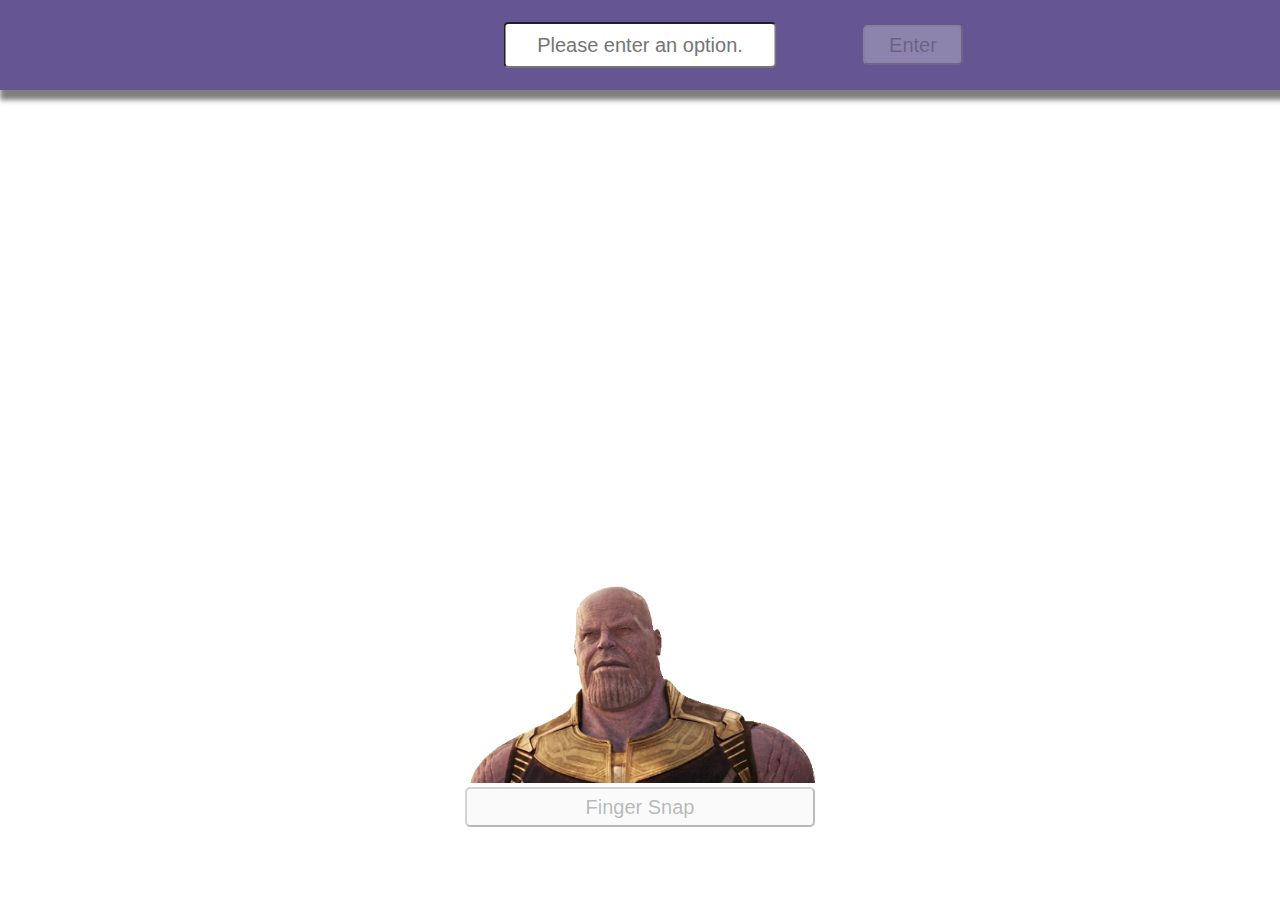
<file: index.html>
<!DOCTYPE html>
<html>

<head>
	<title>Thanos FingerSnap</title>
	<script src="https://ajax.googleapis.com/ajax/libs/jquery/1.12.4/jquery.min.js"></script>
	<style type="text/css">
		* {
			margin: 0;
		}

		.header {
			height: 10vh;
			background-color: #645693;
			text-align: center;
			vertical-align: middle;
			overflow: hidden;
			box-shadow: 5px 5px 5px 5px grey;
		}

		.header * {
			position: relative;
			top: 50%;
			left: 50%;
			transform: translate(-50%, -50%);
			border-radius: 5px;
			height: 40px;
			float: left;
			font-size: 20px;
			text-align: center
		}

		#choice_input:focus {
			outline: none;
		}

		#write_choice_btn {
			width: 100px;
		}

		#write_choice_btn:hover {
			opacity: 0.8;
		}

		#choice_list {
			height: 45vh;
			display: grid;
			grid-auto-rows: 30px;
			grid-template-columns: repeat(6, 1fr);
			grid-gap: 2rem;
			padding-top: 30px;

		}

		.choice {
			text-align: center;
			font-size: 30px;
			font-weight: bold;
		}

		.content {
			display: grid;
			grid-template-columns: repeat(auto-fit, 1fr);
			place-content: center center;
			height: 40vh;
		}

		.img_div {
			position: relative;
		}

		.img_div img {
			width: 350px;
			height: 200px;
		}

		/*.ment_div{
			text-align: center;
		}*/

		#finger_snap_btn {
			display: block;
			width: 100%;
			height: 40px;
			border-radius: 5px;
			font-size: 20px;
		}

		#finger_snap_btn:hover {
			opacity: 0.8;
		}

		.hidden_img {
			animation-name: thanosFadeOut;
			animation-duration: 0.3s;
		}

		.default_hidden_img {
			display: none;
		}

		#finger_snap_sound {
			position: absolute;
			left: -999px;
		}

		@keyframes thanosFadeOut {
			from {
				opacity: 1;
			}

			to {
				opacity: 0;
				display: none;
			}
		}
	</style>
</head>

<body>
	<div class="container">
		<div class="header">
			<input type="text" id="choice_input" placeholder="Please enter an option."
				onkeypress="if(event.keyCode==13){choiceListUpFunc()}">
			<button id="write_choice_btn" disabled="true">Enter</button>
		</div>
		<div id="choice_list">
		</div>
		<div class="content">
			<div class="img_div">
				<img id="thanos_normal" src="thanos_normal.png" alt="thanos_normal">
				<img id="thanos_finger" class="default_hidden_img" src="thanos_finger.png" alt="thanos_finger">
				<button id="finger_snap_btn" disabled="true">
					Finger Snap
				</button>
			</div>
			<!-- <div class="ment_div">
				<p class="thanos_ment">I'll fix your choice disorder.</p>	
			</div> -->
			<audio id="finger_snap_sound" controls src="Finger-snap.mp3"></audio>
		</div>

	</div>

	<script type="text/javascript">
		const thanosFingerImg = document.getElementById("thanos_finger");
		const thanosNormalImg = document.getElementById("thanos_normal");
		const choiceInput = document.getElementById("choice_input");
		const writeChoiceBtn = document.getElementById("write_choice_btn");
		const fingerSnapBtn = document.getElementById("finger_snap_btn");
		const fingerSnapSound = document.getElementById("finger_snap_sound");
		//const choiceList = document.getElementById("choice_list");

		const choiceInputWrite = () => {
			if (choiceInput.value == "") {
				writeChoiceBtn.disabled = true;
			} else {
				writeChoiceBtn.disabled = false;
			};
		}

		// chice list가 비어있다면(선택지가 없다면) 핑거스냅 버튼은 비활성화 된다.
		const fingerSnapBtnTrigger = () => {
			if ($('.choice')) {
				fingerSnapBtn.disabled = false;
			} else {
				fingerSnapBtn.disabled = true;
			}
		}

		choiceInput.onkeydown = choiceInputWrite;
		choiceInput.onmousedown = choiceInputWrite;

		// 입력한 글자를 선택지 후보군에 리스트업 하는 함수
		const choiceListUpFunc = () => {
			if (writeChoiceBtn.disabled == false) {
				const div = document.createElement("div");
				let node = document.createTextNode(choiceInput.value);
				div.appendChild(node);
				const choiceList = document.getElementById('choice_list');
				choiceList.appendChild(div);
				div.classList.add("choice");

				choiceInput.value = "";
				writeChoiceBtn.disabled = true;
				fingerSnapBtnTrigger();
			} else (alert("Bring Me Options!!!!!!!!!"))
		}

		// writeChoiceBtn 동작 함수
		writeChoiceBtn.addEventListener("click", () => {
			choiceListUpFunc();
		});

		// fingersnap 버튼 동작 함수
		fingerSnapBtn.addEventListener("click", () => {
			fingerSnapBtn.disabled = true;
			imgToggle();
			setTimeout(() => {
				removeChoice();
			}, 3000)
			fingerSnapBtnTrigger();
		});

		// 이미지 토글 함수
		const imgToggle = () => {
			$("#finger_snap_btn").toggle();
			$(".ment_div").toggle();

			setTimeout(() => {
				$('#thanos_normal').toggle(200, function () {
					$("#thanos_finger").toggle(2000, function () {
						fingerSnapSound.play();

						$("#thanos_finger").toggle();
						$('#thanos_normal').toggle();
						$("#finger_snap_btn").toggle();
						$(".ment_div").toggle();

					});
				});
			}, 500)
		}

		// 선택지 절반 제거 함수
		const removeChoice = () => {
			//childElementCount => 자식 요소의 개수를 반환하는 속성.

			let choiceNum = document.getElementById('choice_list').childElementCount;
			let halfChoiceNum = Math.floor(choiceNum / 2);
			console.log(halfChoiceNum);
			for (let i = 0; i <= halfChoiceNum - 1; i++) {
				let choiceNumLength = Math.floor(Math.random() * choiceNum);
				$("#choice_list").children().eq(choiceNumLength).remove();
				// choiceNum의 개수에 대해 재선언 해줘야 한다. 총 choice의 개수가 1개 줄어들었기 때문이다.
				choiceNum = document.getElementById('choice_list').childElementCount;
			}
		}

	</script>
</body>

</html>
</file>
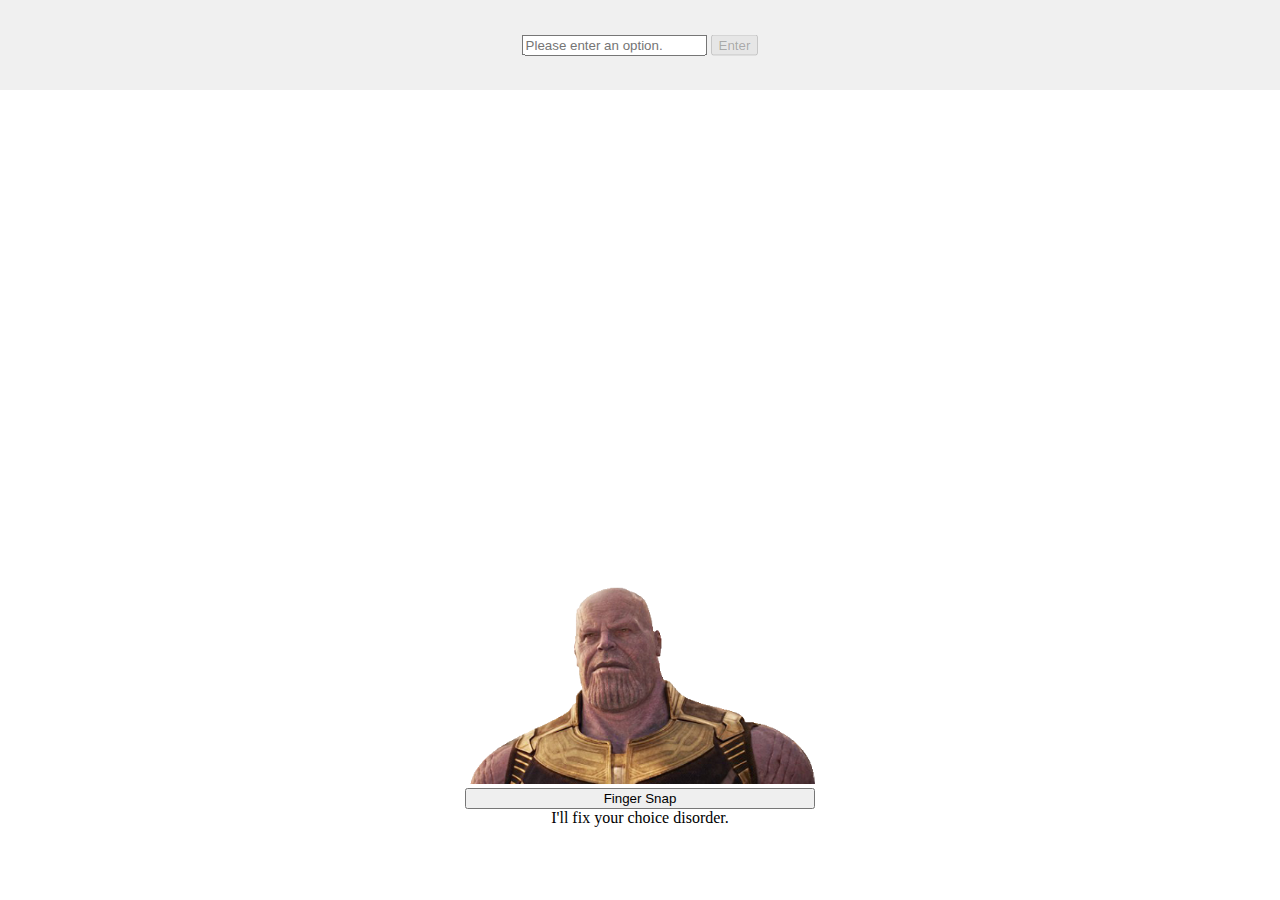
<file: FingerSnap.html>
<!DOCTYPE html>
<html>
<head>
	<title>Thanos FingerSnap</title>
	<script src="https://ajax.googleapis.com/ajax/libs/jquery/1.12.4/jquery.min.js"></script>
	<style type="text/css">
		*{
			margin:0;
		}
		
		.header{
			height: 10vh;
			background-color: #f0f0f0;
			text-align: center;
			vertical-align: middle;
		}

		.header *{
			position: relative;
			top: 50%;
			transform: translateY(-50%);
		}

		#choice_list{
			height: 45vh;
			display:grid;
			grid-auto-rows: 30px;
			grid-template-columns: repeat(7, 1fr);
			grid-gap: 10px;
			padding-top: 30px;

		}
		
		.choice{
			text-align: center;
		}

		.content{
			display: grid;
			grid-template-columns: repeat(auto-fit, 1fr);
			place-content: center center;
			height: 40vh;
		}

		.img_div{
			position: relative;
		}

		.img_div img{
			width: 350px;
			height: 200px;
		}
		
		.ment_div{
			text-align: center;
		}

		#finger_snap_btn{
			display: block;
			width: 100%;
		}

		.hidden_img{
			display: none;
		}

		.img_toggle{

		}

		.hidden_choice{
			display: none;
		}
	</style>
</head>
<body>
	<div class="container">
		<div class="header">
			<input type="text" id="choice_input" placeholder="Please enter an option.">
			<button id="write_choice_btn" disabled="true">Enter</button>
		</div>
		<div id="choice_list">
		</div>
		<div class="content">
			<div class="img_div">
				<img id="thanos_normal" src="thanos_normal.png" alt="thanos_normal">
				<img id="thanos_finger" class="hidden_img" src="thanos_finger.png" alt="thanos_finger">
				<button id="finger_snap_btn">
					Finger Snap
				</button>
			</div>
			<div class="ment_div">
				<p class="thanos_ment">I'll fix your choice disorder.</p>	
			</div>
		</div>
		
	</div>

	<script type="text/javascript">
		const thanosFingerImg = document.getElementById("thanos_finger");
		const thanosNormalImg = document.getElementById("thanos_normal");
		const choiceInput = document.getElementById("choice_input");
		const writeChoiceBtn = document.getElementById("write_choice_btn");
		const fingerSnapBtn = document.getElementById("finger_snap_btn");


		const choiceInputWrite = ()=>{
			if (choiceInput.value=="") {
				writeChoiceBtn.disabled=true;
			}else{
				writeChoiceBtn.disabled=false;
			};
		}

		choiceInput.onkeydown  = choiceInputWrite;
		choiceInput.onmousedown = choiceInputWrite;

		// 입력한 글자를 선택지 후보군에 리스트업 하는 코드
		writeChoiceBtn.addEventListener("click", ()=>{

			const div = document.createElement("div");
		    var node = document.createTextNode(choiceInput.value);
		    div.appendChild(node);
		 
		    
			const choiceList = document.getElementById('choice_list');
		    choiceList.appendChild(div);
		    div.classList.add("choice");

			choiceInput.value="";
			writeChoiceBtn.disabled=true;
		});

		fingerSnapBtn.addEventListener("click", ()=>{
			fingerSnapBtn.disabled = true;
			imgToggle();
			removeChoice();
		});

		// 이미지 토글 함수
		const imgToggle = ()=>{	
			if (thanosFingerImg.hasClass='hidden_img') {
				setTimeout(()=>{
					thanosFingerImg.classList.toggle('hidden_img');
				}, 2500);
				setTimeout(()=>{
					thanosNormalImg.classList.toggle('hidden_img');
					fingerSnapBtn.disabled = false;
				}, 2500)
				thanosFingerImg.classList.toggle('hidden_img');
				thanosNormalImg.classList.toggle('hidden_img');

			}
		}

		// 선택지 절반 제거 함수
		const removeChoice = ()=>{
			let choiceNum = document.getElementById( 'choice_list' ).childElementCount;
			let halfChoiceNum = Math.floor(choiceNum/2);

			for(let i=0; i<=halfChoiceNum-1; i++){
				let choiceNumLength = Math.floor(Math.random()*choiceNum);
				$("#choice_list").children().eq(choiceNumLength).remove();
				// choiceNum의 개수에 대해 재선언 해줘야 한다. 총 choice의 개수가 1개 줄어들었기 때문이다.
				choiceNum = document.getElementById( 'choice_list' ).childElementCount;
			}
		}

	</script>
</body>
</html>
</file>
